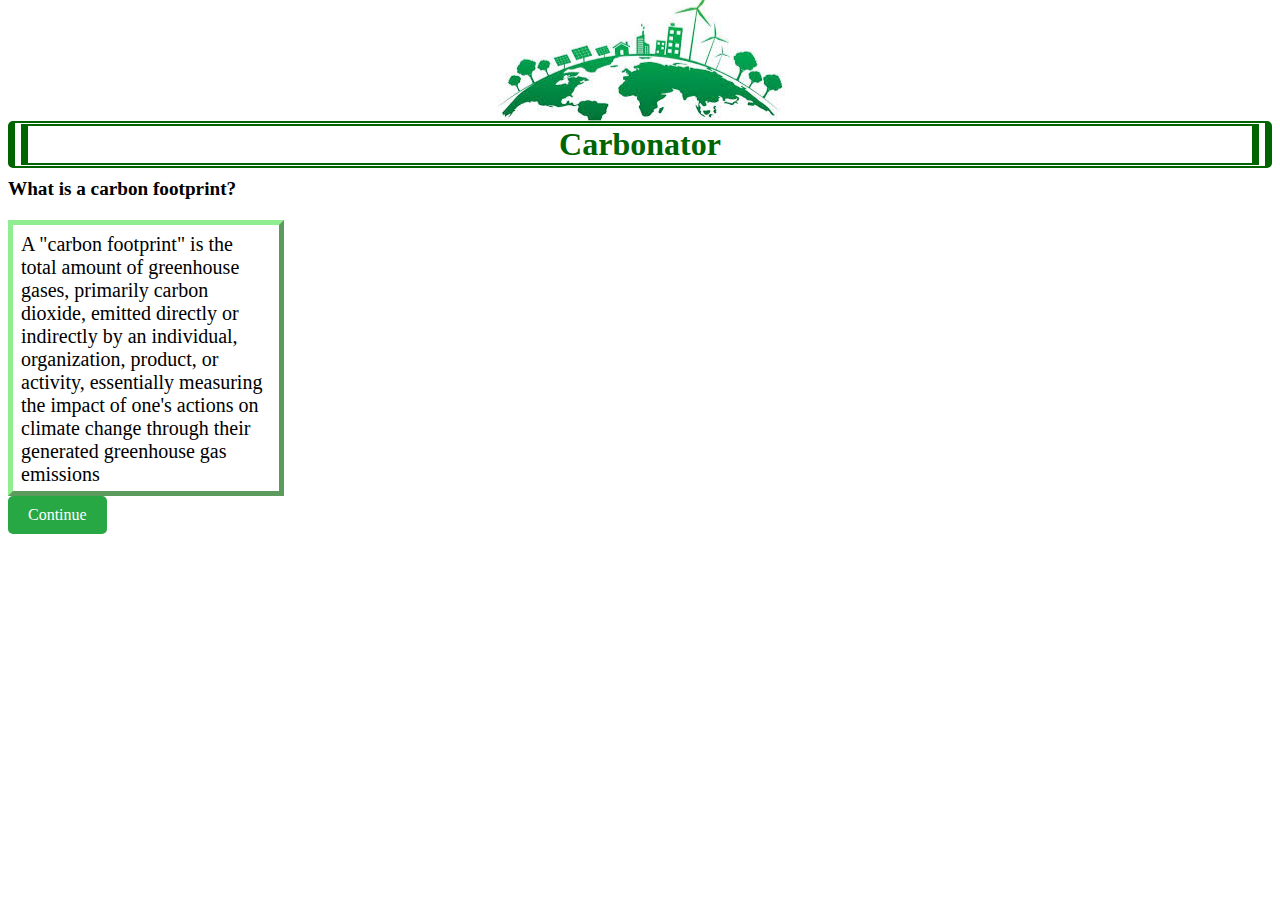
<file: index.html>
<!DOCTYPE html>
<html lang="en">
<head>
    <meta charset="UTF-8">
    <meta name="viewport" content="width=device-width, initial-scale=1.0">
    <link rel="stylesheet" href="style.css">
    <title>Document</title>
</head>
<body>

    <h1><strong>Carbonator</strong></h1>

    <div id="Def"><strong>What is a carbon footprint?</strong></div>
    <div>
        <div id="p1">A "carbon footprint" is the total amount of greenhouse gases, primarily carbon dioxide, emitted directly or indirectly by an individual, organization, product, or activity, essentially measuring the impact of one's actions on climate change through their generated greenhouse gas emissions</div>


        
            
            
    </div>

    <a href="Cal/cal.html" target="_blank" rel="noopener noreferrer" class="button">Continue</a>


    
</body>
</html>
</file>
<file: style.css>
h1 {

    color: darkgreen;
    position:relative; top:100px; left:0px; margin-left:0px; margin-right:0px;
    text-align: center;
    border-width: 5px;
    border-radius: 5px;
    border-left-width: 20px;
    border-right-width: 20px;
    border-top-style:double;
    border-bottom-style: double;
    border-left-style: double;
    border-right-style: double;

    
}

img {
    
    height: 250px;
    width: 250px;
    margin-left: auto;
    margin-right: auto;
}

#Def {
    font-size: larger;
    margin-top: 110px;
    
}

#p1 {
    border: 5px solid;
    border-style: outset;
    border-color: lightgreen;
    width: 250px;
    height: 250px;
    font-size: 20px;
    margin-top: 20px;
    padding: 8px;

}

body {
    background-image: url(Pictures/Front\ page\ image.jpg);
    background-repeat: no-repeat;
    background-position-x: center;
    background-position: 50%; height: 80px;
   
    
}

/* Basic button styling */
.button {
    display: inline-block; /* Makes the link behave like a button */
    padding: 10px 20px; /* Padding for a button-like feel */
    background-color: #28a745; /* Background color (green) */
    color: white; /* Text color */
    text-align: center; /* Center text */
    text-decoration: none; /* Remove underline */
    border-radius: 5px; /* Rounded corners */
    font-size: 16px; /* Button text size */
    border: none; /* No borders */
    cursor: pointer; /* Pointer cursor to indicate it's clickable */
    transition: background-color 0.3s ease; /* Smooth transition for hover effect */
}

/* Add hover effect */
.button:hover {
    background-color: #218838; /* Darker green color on hover */
}
</file>
